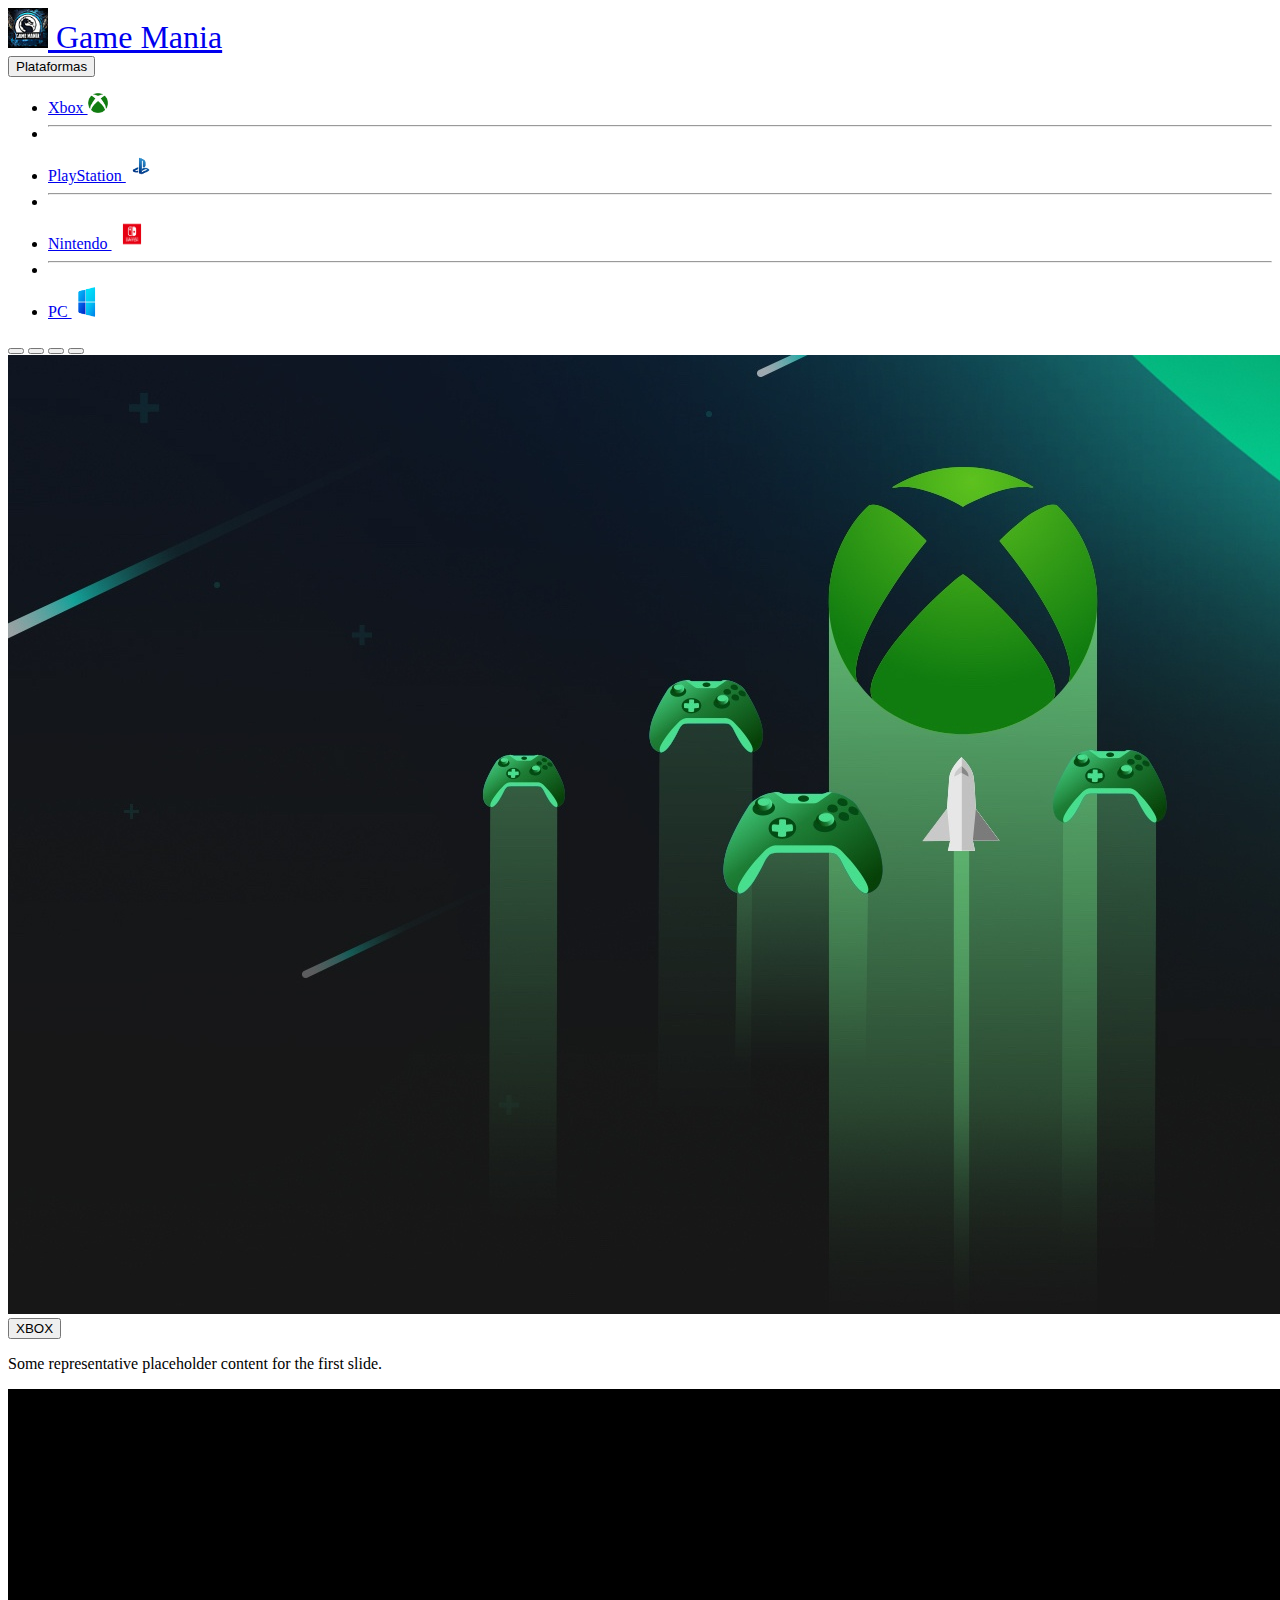
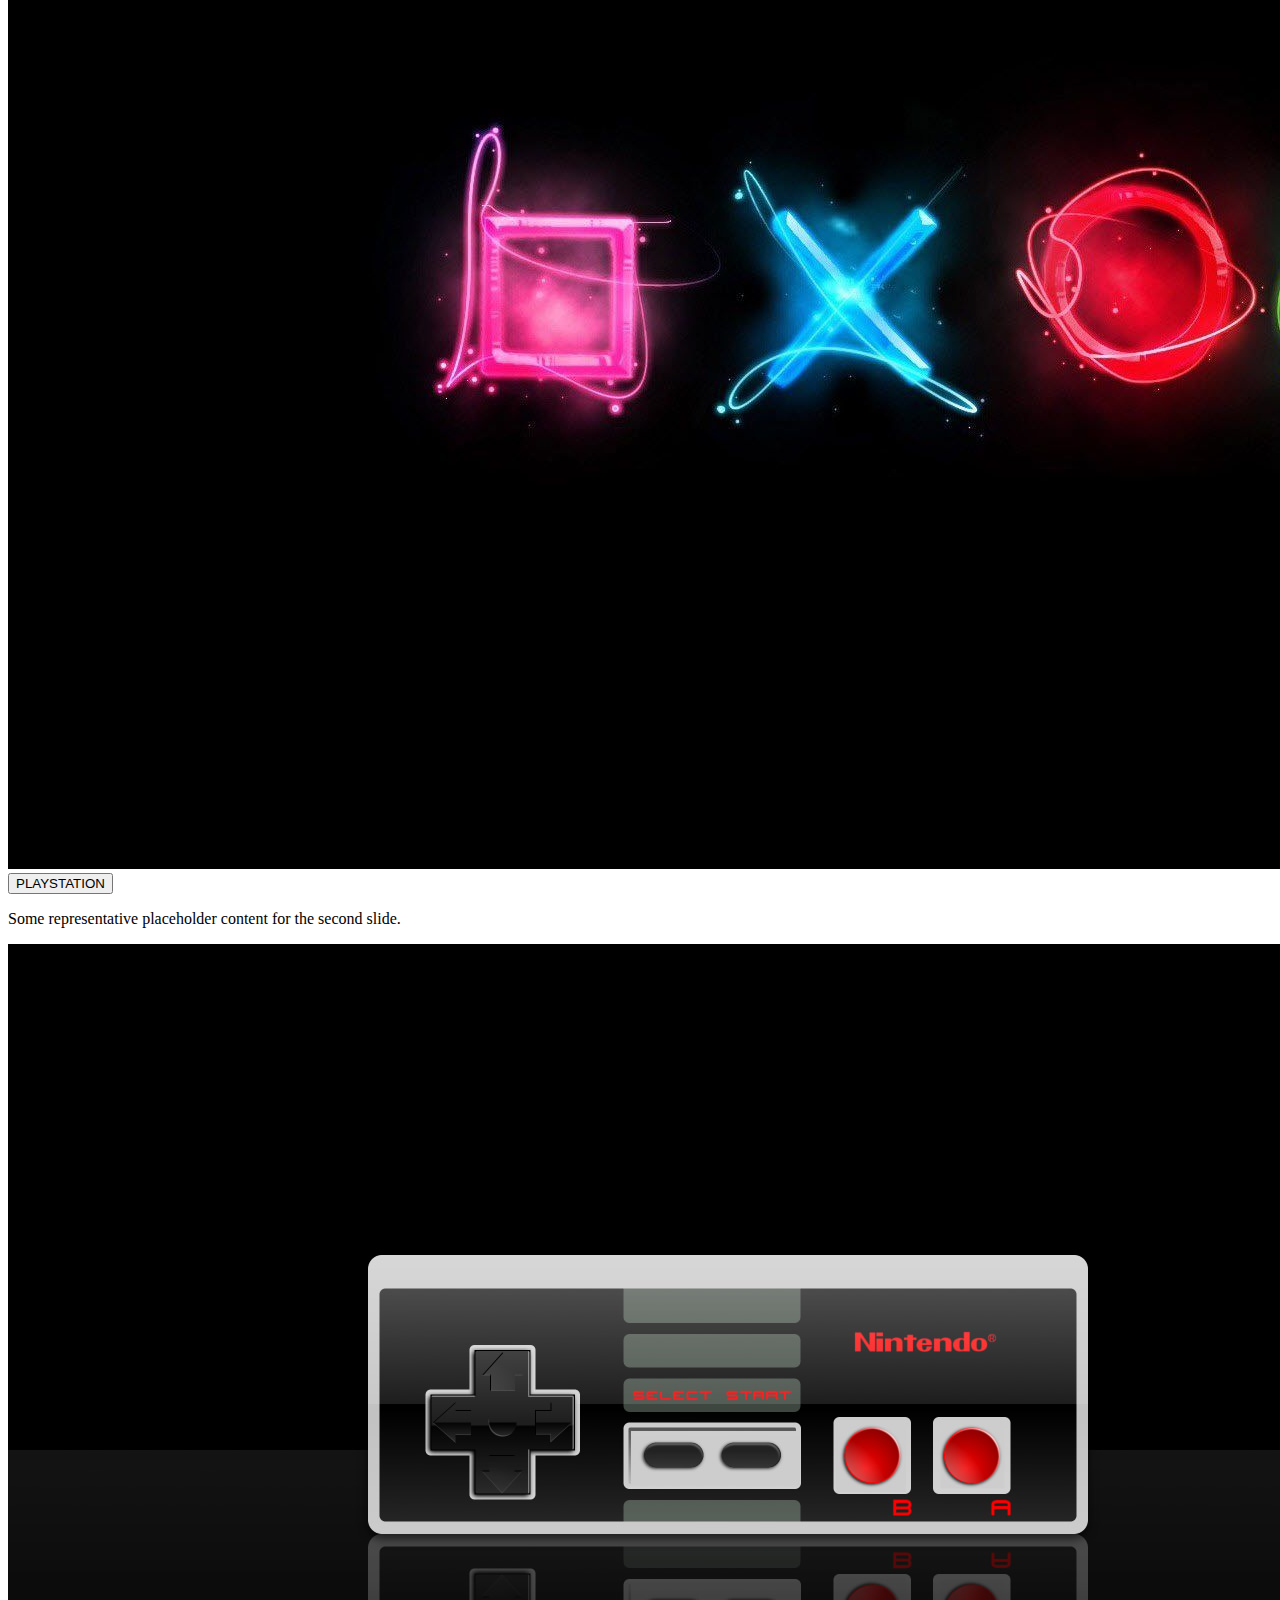
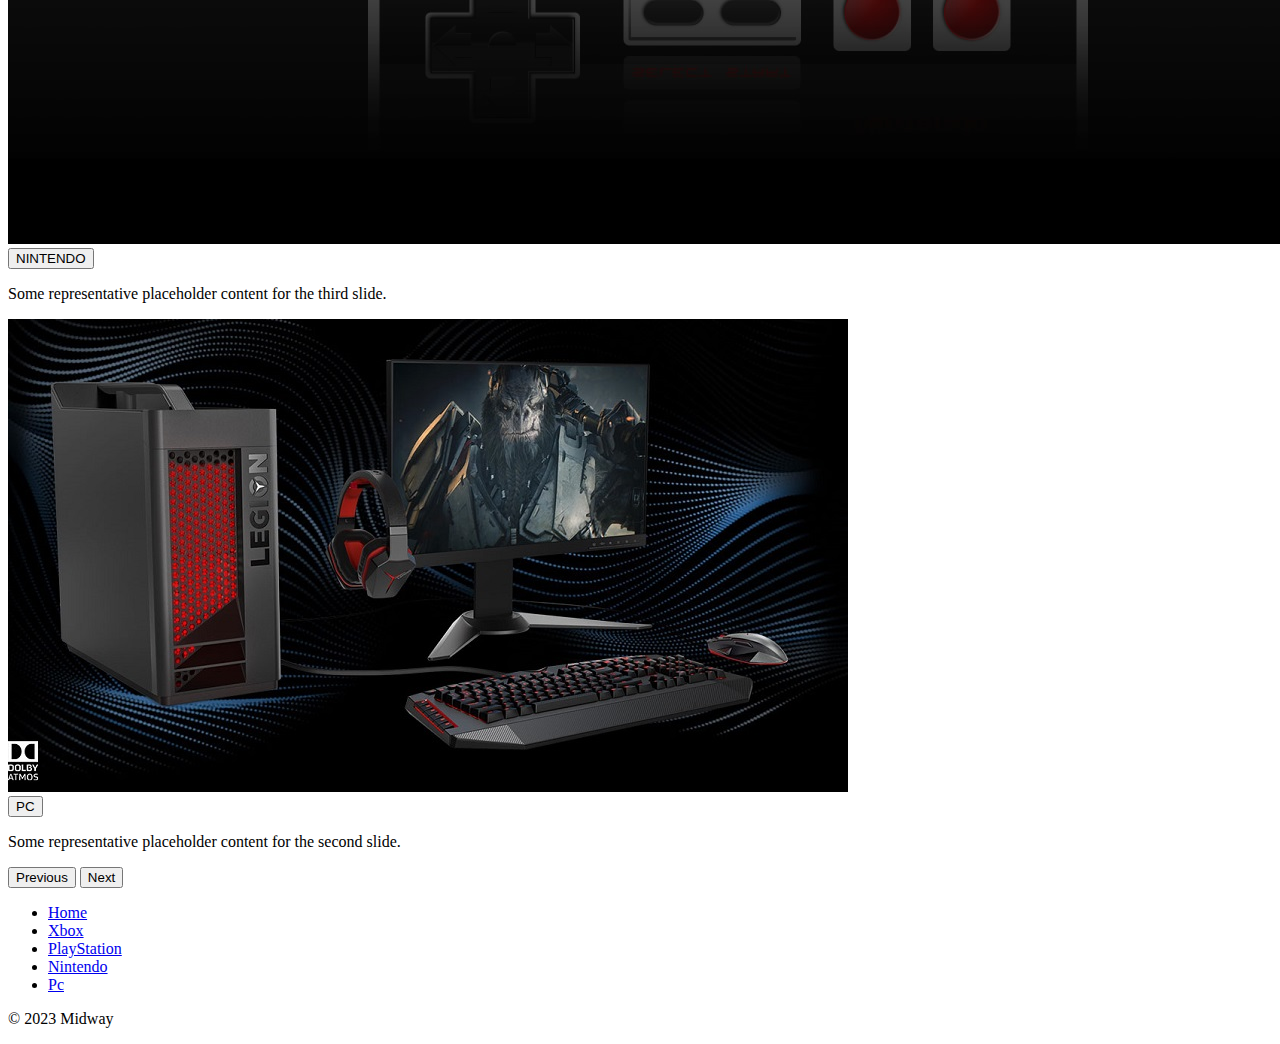
<file: index.html>
<!DOCTYPE html>
<html lang="en">
<head>
    <meta charset="UTF-8">
    <meta http-equiv="X-UA-Compatible" content="IE=edge">
    <meta name="viewport" content="width=device-width, initial-scale=1.0">
    <link rel="preconnect" href="https://fonts.googleapis.com">
    <link rel="preconnect" href="https://fonts.gstatic.com" crossorigin>
    <link rel="stylesheet" href="../css/style.css">
    <link rel="icon" href="./images/logooo.ico">
    <link href="https://fonts.googleapis.com/css2?family=Chakra+Petch:wght@700&family=Open+Sans:wght@300;400;600&display=swap" rel="stylesheet">
    <link href="https://cdn.jsdelivr.net/npm/bootstrap@5.2.3/dist/css/bootstrap.min.css" rel="stylesheet" integrity="sha384-rbsA2VBKQhggwzxH7pPCaAqO46MgnOM80zW1RWuH61DGLwZJEdK2Kadq2F9CUG65" crossorigin="anonymous">
    <script src="https://cdn.jsdelivr.net/npm/bootstrap@5.2.3/dist/js/bootstrap.bundle.min.js" integrity="sha384-kenU1KFdBIe4zVF0s0G1M5b4hcpxyD9F7jL+jjXkk+Q2h455rYXK/7HAuoJl+0I4" crossorigin="anonymous"></script>
    <link rel="manifest" href="./manifest.json">
    <title>Game Mania</title>
</head>
<body>
    <header>
        <nav class="navbar navbar-expand-lg navbar-dark bg-dark" style="font-family: chacka petch;">
            <div class="container-fluid">
              <a class="navbar-brand" style="font-size:xx-large;" href="#">
                <img src="./images/logooo.jpg" alt="Logo" width="40" height="40" class="d-inline-block align-text-center" >
                Game Mania
              </a>
              <div class="dropdown">
                <button class="btn btn-secondary dropdown-toggle" type="button" data-bs-toggle="dropdown" aria-expanded="true">
                  Plataformas
                </button>
                <ul class="dropdown-menu dropdown-menu-dark">
                  <li><a class="dropdown-item" href="./pages/xbox.html">Xbox <img src="./images/xbox.png" alt="" width="20" height="20"></a></li>
                  <li><hr class="dropdown-divider"></li>
                  <li><a class="dropdown-item" href="./indexPS.html">PlayStation  <img src="./images/lplay.png" alt="" width="30" height="30"></a></li>
                  <li><hr class="dropdown-divider"></li>
                  <li><a class="dropdown-item" href="./nintendo.html">Nintendo  <img src="./images/Nintendo.png" alt="" width="40" height="30"></a></li>
                  <li><hr class="dropdown-divider"></li>
                  <li><a class="dropdown-item" href="./pc.html">PC  <img src="./images/Windows.png" alt="" width="30" height="30"></a></li>
                </ul>
              </div>
            </div>
          </nav>
    </header>

    <div>
        <div id="carouselExampleCaptions" class="carousel slide" data-bs-ride="false">
            <div class="carousel-indicators">
              <button type="button" data-bs-target="#carouselExampleCaptions" data-bs-slide-to="0" class="active" aria-current="true" aria-label="Slide 1"></button>
              <button type="button" data-bs-target="#carouselExampleCaptions" data-bs-slide-to="1" aria-label="Slide 2"></button>
              <button type="button" data-bs-target="#carouselExampleCaptions" data-bs-slide-to="2" aria-label="Slide 3"></button>
              <button type="button" data-bs-target="#carouselExampleCaptions" data-bs-slide-to="3" aria-label="Slide 4"></button>
            </div>
            <div class="carousel-inner">
              <div class="carousel-item active">
                <img src="./images/xboxf.jpg" class="d-block w-100" alt="...">
                <div class="carousel-caption d-none d-md-block">
                   <a href="./pages/xbox.html"> <button type="button" class="btn btn-outline-light" >XBOX</button></a>
                  <p>Some representative placeholder content for the first slide.</p>
                </div>
              </div>
              <div class="carousel-item">
                <img src="./images/p.jpg" class="d-block w-100" alt="...">
                <div class="carousel-caption d-none d-md-block">
                  <a href="./indexPS.html"> <button type="button" class="btn btn-outline-light">PLAYSTATION</button></a>
                  <p>Some representative placeholder content for the second slide.</p>
                </div>
              </div>
              <div class="carousel-item">
                <img src="./images/nint.jfif" class="d-block w-100" alt="..." >
                <div class="carousel-caption d-none d-md-block">
                  <a href="./nintendo.html"> <button type="button" class="btn btn-outline-light">NINTENDO</button></a>
                  <p>Some representative placeholder content for the third slide.</p>
                </div>
              </div>
              <div class="carousel-item">
                <img src="./images/pc.jpg" class="d-block w-100" alt="...">
                <div class="carousel-caption d-none d-md-block">
                  <a href="./pc.html"><button type="button" class="btn btn-outline-light">PC</button></a>
                  <p>Some representative placeholder content for the second slide.</p>
                </div>
              </div>
            </div>
            <button class="carousel-control-prev" type="button" data-bs-target="#carouselExampleCaptions" data-bs-slide="prev">
              <span class="carousel-control-prev-icon" aria-hidden="true"></span>
              <span class="visually-hidden">Previous</span>
            </button>
            <button class="carousel-control-next" type="button" data-bs-target="#carouselExampleCaptions" data-bs-slide="next">
              <span class="carousel-control-next-icon" aria-hidden="true"></span>
              <span class="visually-hidden">Next</span>
            </button>
          </div>
    </div>
    
    <footer class="py-3 my-4">
        <ul class="nav justify-content-center border-bottom pb-3 mb-3">
          <li class="nav-item"><a href="#" class="nav-link px-2 text-muted">Home</a></li>
          <li class="nav-item"><a href="./pages/xbox.html" class="nav-link px-2 text-muted">Xbox</a></li>
          <li class="nav-item"><a href="./indexPS.html" class="nav-link px-2 text-muted">PlayStation</a></li>
          <li class="nav-item"><a href="./nintendo.html" class="nav-link px-2 text-muted">Nintendo</a></li>
          <li class="nav-item"><a href="./pc.html" class="nav-link px-2 text-muted">Pc</a></li>
        </ul>
        <p class="text-center text-muted">© 2023 Midway</p>
      </footer>
      <script src="./js/main.js"></script>
</body>
</html>
</file>
<file: css/style.css>
a{
    font: chakra patcher;
}
</file>
